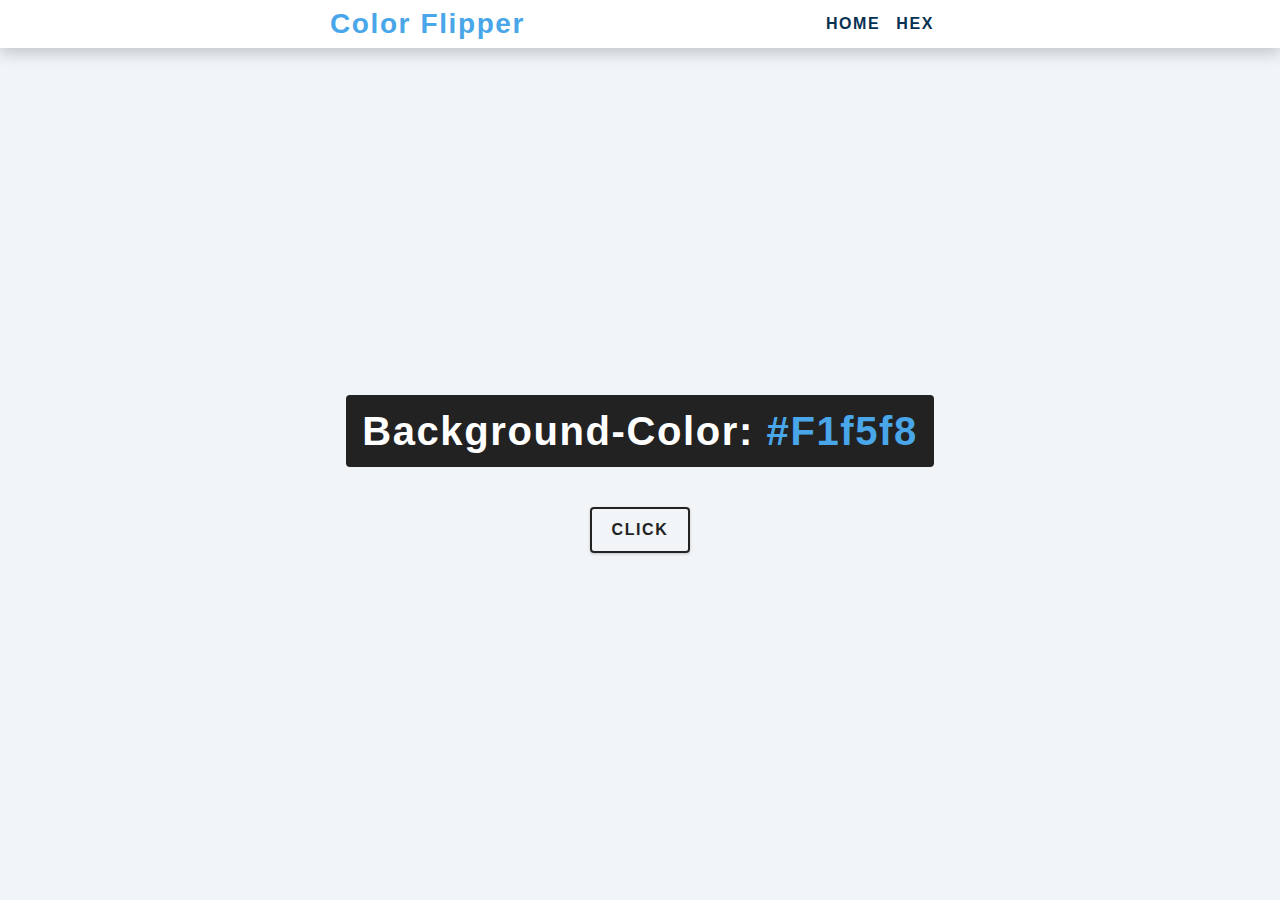
<file: index.html>
<!DOCTYPE html>
<html lang="en">
  <head>
    <meta charset="UTF-8" />
    <meta name="viewport" content="width=device-width, initial-scale=1.0" />
    <title>Color Flipper</title>
    <link rel="stylesheet" href="style.css" />
  </head>
  <body>
    <nav>
      <div class="nav-center">
        <h3>color flipper</h3>
        <ul class="nav-links">
          <li>
            <a href="index.html">HOME</a>
          </li>
          <li>
            <a href="hex.html">HEX</a>
          </li>
        </ul>
      </div>
    </nav>
    <main>
      <div class="container">
        <h2>
          background-color:
          <span class="color"> #f1f5f8 </span>
        </h2>
        <button class="btn btn-hero" id="btn">CLICK</button>
      </div>
    </main>

    <script src="index.js"></script>
  </body>
</html>
</file>
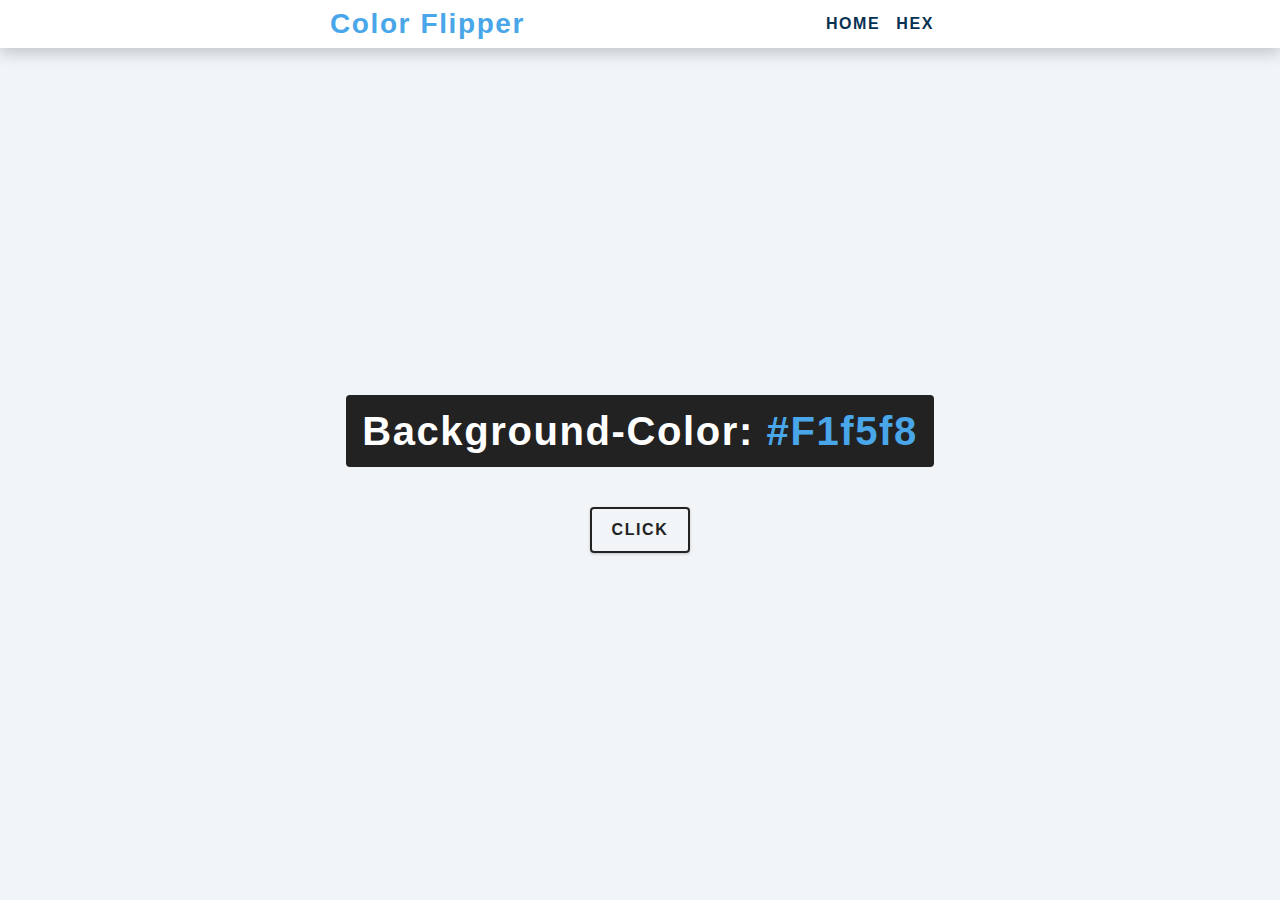
<file: hex.html>
<!DOCTYPE html>
<html lang="en">
  <head>
    <meta charset="UTF-8" />
    <meta name="viewport" content="width=device-width, initial-scale=1.0" />
    <title>Color Flipper</title>
    <link rel="stylesheet" href="style.css" />
  </head>

  <body>
    <nav>
      <div class="nav-center">
        <h3>color flipper</h3>
        <ul class="nav-links">
          <li>
            <a href="index.html">HOME</a>
          </li>
          <li>
            <a href="hex.html">HEX</a>
          </li>
        </ul>
      </div>
    </nav>
    <main>
      <div class="container">
        <h2>
          background-color:
          <span class="color"> #f1f5f8 </span>
        </h2>
        <button class="btn btn-hero" id="btn">CLICK</button>
      </div>
    </main>

    <script src="hex.js"></script>
  </body>
</html>
</file>
<file: style.css>
:root {
  /* dark shades of primary color*/
  --clr-primary-1: hsl(205, 86%, 17%);
  --clr-primary-2: hsl(205, 77%, 27%);
  --clr-primary-3: hsl(205, 72%, 37%);
  --clr-primary-4: hsl(205, 63%, 48%);
  /* primary/main color */
  --clr-primary-5: hsl(205, 78%, 60%);
  /* lighter shades of primary color */
  --clr-primary-6: hsl(205, 89%, 70%);
  --clr-primary-7: hsl(205, 90%, 76%);
  --clr-primary-8: hsl(205, 86%, 81%);
  --clr-primary-9: hsl(205, 90%, 88%);
  --clr-primary-10: hsl(205, 100%, 96%);
  /* darkest grey - used for headings */
  --clr-grey-1: hsl(209, 61%, 16%);
  --clr-grey-2: hsl(211, 39%, 23%);
  --clr-grey-3: hsl(209, 34%, 30%);
  --clr-grey-4: hsl(209, 28%, 39%);
  /* grey used for paragraphs */
  --clr-grey-5: hsl(210, 22%, 49%);
  --clr-grey-6: hsl(209, 23%, 60%);
  --clr-grey-7: hsl(211, 27%, 70%);
  --clr-grey-8: hsl(210, 31%, 80%);
  --clr-grey-9: hsl(212, 33%, 89%);
  --clr-grey-10: hsl(210, 36%, 96%);
  --clr-white: #fff;
  --clr-red-dark: hsl(360, 67%, 44%);
  --clr-red-light: hsl(360, 71%, 66%);
  --clr-green-dark: hsl(125, 67%, 44%);
  --clr-green-light: hsl(125, 71%, 66%);
  --clr-black: #222;
  --ff-primary: sans-serif;
  --ff-secondary: sans-serif;
  --transition: all 0.3s linear;
  --spacing: 0.1rem;
  --radius: 0.25rem;
  --light-shadow: 0 5px 15px rgba(0, 0, 0, 0.1);
  --dark-shadow: 0 5px 15px rgba(0, 0, 0, 0.2);
  --max-width: 1170px;
  --fixed-width: 620px;
}
/*
=============== 
Global Styles
===============
*/

*,
::after,
::before {
  margin: 0;
  padding: 0;
  box-sizing: border-box;
}
body {
  font-family: var(--ff-secondary);
  background: var(--clr-grey-10);
  color: var(--clr-grey-1);
  line-height: 1.5;
  font-size: 0.875rem;
}
ul {
  list-style-type: none;
}
a {
  text-decoration: none;
}
h1,
h2,
h3,
h4 {
  letter-spacing: var(--spacing);
  text-transform: capitalize;
  line-height: 1.25;
  margin-bottom: 0.75rem;
  font-family: var(--ff-primary);
}
h1 {
  font-size: 3rem;
}
h2 {
  font-size: 2rem;
}
h3 {
  font-size: 1.25rem;
}
h4 {
  font-size: 0.875rem;
}
p {
  margin-bottom: 1.25rem;
  color: var(--clr-grey-5);
}
@media screen and (min-width: 800px) {
  h1 {
    font-size: 4rem;
  }
  h2 {
    font-size: 2.5rem;
  }
  h3 {
    font-size: 1.75rem;
  }
  h4 {
    font-size: 1rem;
  }
  body {
    font-size: 1rem;
  }
  h1,
  h2,
  h3,
  h4 {
    line-height: 1;
  }
}
/*  global classes */

/* section */
.section {
  padding: 5rem 0;
}

.section-center {
  width: 90vw;
  margin: 0 auto;
  max-width: 1170px;
}
@media screen and (min-width: 992px) {
  .section-center {
    width: 95vw;
  }
}
main {
  min-height: 100vh;
  display: grid;
  place-items: center;
}

nav {
  background: var(--clr-white);
  height: 3rem;
  display: grid;
  align-items: center;
  box-shadow: var(--dark-shadow);
}
.nav-center {
  width: 90vw;
  max-width: var(--fixed-width);
  margin: 0 auto;
  display: flex;
  align-items: center;
  justify-content: space-between;
}
.nav-center h3 {
  margin-bottom: 0;
  color: var(--clr-primary-5);
}
.nav-links {
  display: flex;
}
nav a {
  text-transform: capitalize;
  font-weight: 700;
  font-size: 1rem;
  color: var(--clr-primary-1);
  letter-spacing: var(--spacing);
  margin-right: 1rem;
}
nav a:hover {
  color: var(--clr-primary-5);
}
/*
=============== 
Container
===============
*/
main {
  min-height: calc(100vh - 3rem);
  display: grid;
  place-items: center;
}
.container {
  text-align: center;
}
.container h2 {
  background: var(--clr-black);
  color: var(--clr-white);
  padding: 1rem;
  border-radius: var(--radius);
  margin-bottom: 2.5rem;
}
.color {
  color: var(--clr-primary-5);
}
.btn-hero {
  font-family: var(--ff-primary);
  text-transform: uppercase;
  background: transparent;
  color: var(--clr-black);
  letter-spacing: var(--spacing);
  display: inline-block;
  font-weight: 700;
  transition: var(--transition);
  border: 2px solid var(--clr-black);
  cursor: pointer;
  box-shadow: 0 1px 3px rgba(0, 0, 0, 0.2);
  border-radius: var(--radius);
  font-size: 1rem;
  padding: 0.75rem 1.25rem;
}
.btn-hero:hover {
  color: var(--clr-white);
  background: var(--clr-black);
}
</file>
